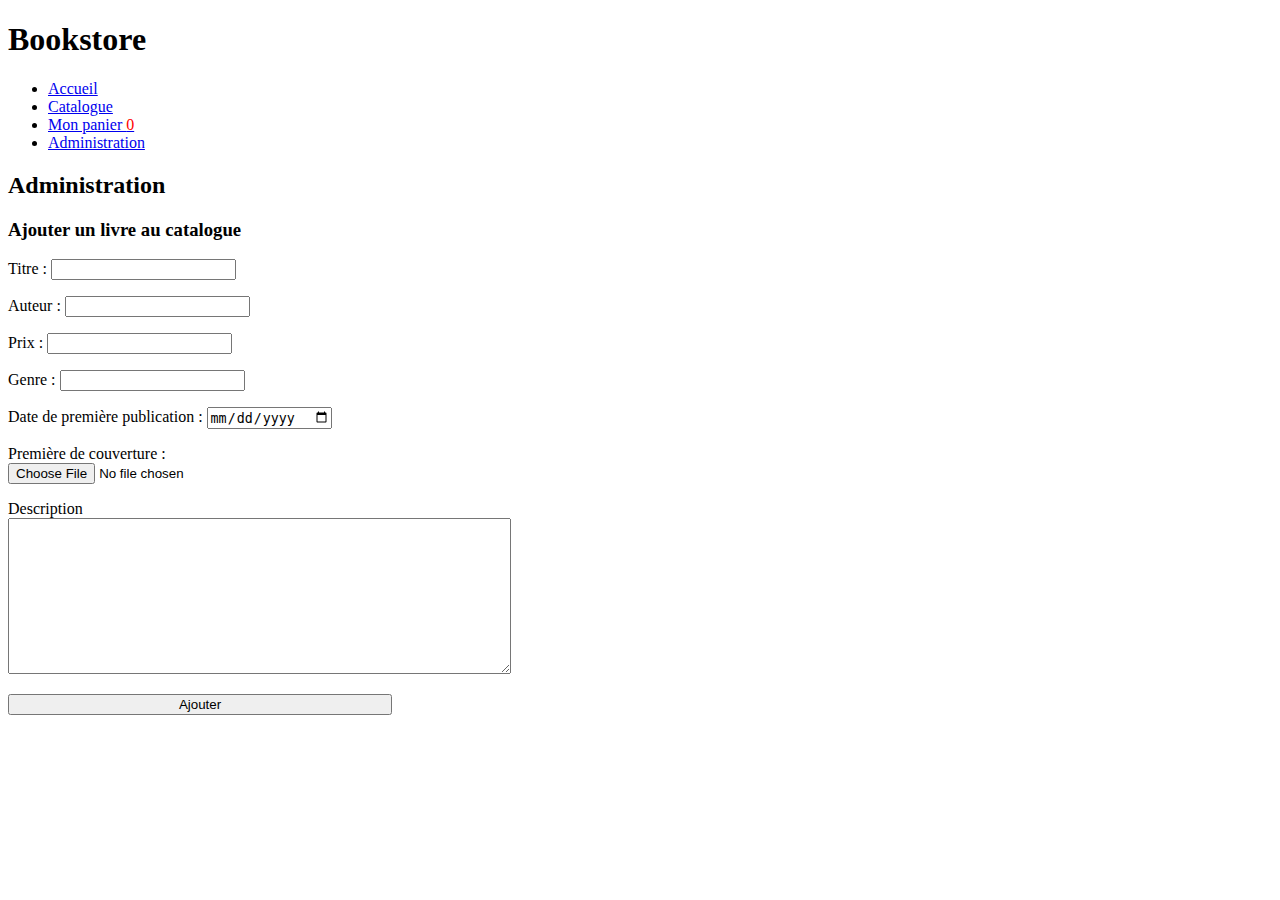
<file: Bookstore/src/main/webapp/admin-add-book-in-catalogue.html>
<!DOCTYPE html>
<html>
<head>
	<meta charset="utf-8">
	<link rel="stylesheet" href="css/global.css">	
	<link rel="stylesheet" href="css/admin-add-book.css">
	<title>ADMIN - Ajouter un livre</title>
</head>
<body>
	<h1>Bookstore</h1>
	<nav>
		<ul>
			<li><a href="index.html">Accueil</a></li>
			<li><a href="catalog.html">Catalogue</a></li>
			<li><a href="cart.html">Mon panier <span id="cart-count">0</span></a></li>
			<li><a href="admin.html">Administration</a></li>
		</ul>
	</nav>
	
	<h2>Administration</h2>
	<h3>Ajouter un livre au catalogue</h3>
	
	<form action="NewBookInCatalogueServletJSP" method="post" id="add-book-form" enctype="multipart/form-data">
		
		<div class="form-group">
			<label for="title">Titre : </label>
			<input type="text" name="title" />
		</div>
		<div class="form-group">
			<label for="author">Auteur : </label>
			<input type="text" name="author" />
		</div>
		<div class="form-group">	
			<label for="price">Prix : </label>
			<input type="number" name="price" />
		</div>
		<div class="form-group">
			<label for="genre">Genre : </label>
			<input type="text" name="genre" />
		</div>
		<div class="form-group">
			<label for="publish_date">Date de première publication : </label>
			<input type="date" name="publish_date" />
		</div>
		<div class="form-group">
			<label for="imageFile">Première de couverture : </label>
			<input type="file" name="imageFile" />
		</div>
		<div class="form-group">
			<label for="description">Description</label>
			<textarea name="description" cols="60" rows="10"></textarea> 
		</div>
		

		<input type="submit" value="Ajouter">
	</form>
	
</body>
</html>
</file>
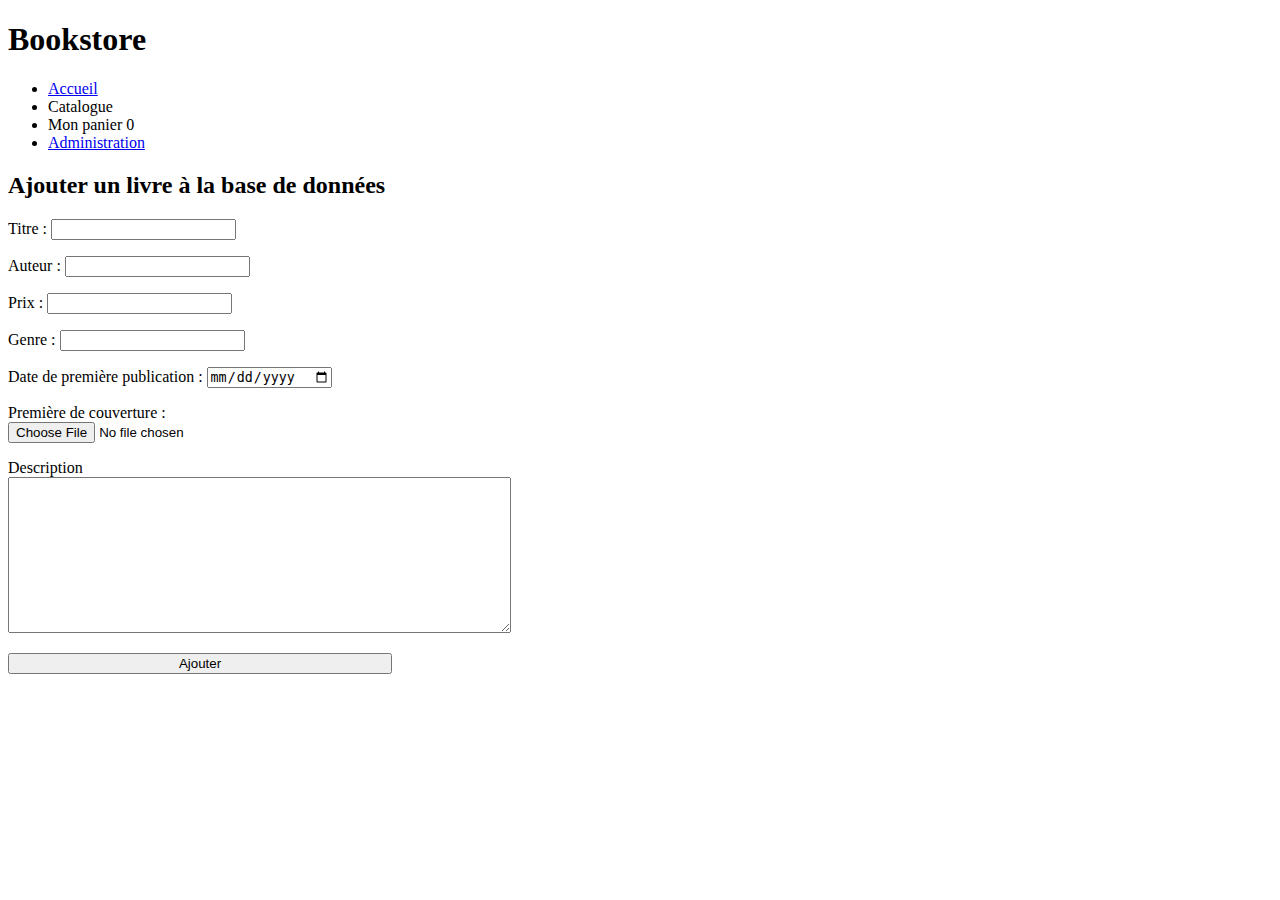
<file: Bookstore/src/main/webapp/admin-add-book.html>
<!DOCTYPE html>
<html>
<head>
	<meta charset="ISO-8859-1">
	<link rel="stylesheet" href="css/admin-add-book.css">
	<title>ADMIN - Ajouter un livre</title>
</head>
<body>
	<h1>Bookstore</h1>
	<nav>
		<ul>
			<li><a href="index.html">Accueil</a></li>
			<li>Catalogue</li>
			<li>Mon panier <span id="cart-count">0</span></li>
			<li><a href="admin-add-book.html">Administration</a></li>
		</ul>
	</nav>
	
	<h2>Ajouter un livre � la base de donn�es</h2>
	
	<form action="BookServletJSP" method="post" id="add-book-form" enctype="multipart/form-data">
		
		<div class="form-group">
			<label for="title">Titre : </label>
			<input type="text" name="title" />
		</div>
		<div class="form-group">
			<label for="author">Auteur : </label>
			<input type="text" name="author" />
		</div>
		<div class="form-group">	
			<label for="price">Prix : </label>
			<input type="number" name="price" />
		</div>
		<div class="form-group">
			<label for="genre">Genre : </label>
			<input type="text" name="genre" />
		</div>
		<div class="form-group">
			<label for="publish_date">Date de premi�re publication : </label>
			<input type="date" name="publish_date" />
		</div>
		<div class="form-group">
			<label for="cover">Premi�re de couverture : </label>
			<input type="file" name="cover" />
		</div>
		<div class="form-group">
			<label for="description">Description</label>
			<textarea name="description" cols="60" rows="10"></textarea> 
		</div>
		

		<input type="submit" value="Ajouter">
	</form>
	
</body>
</html>
</file>
<file: Bookstore/src/main/webapp/css/global.css>
#cart-count {
	color: red;
}
</file>
<file: Bookstore/src/main/webapp/css/admin-add-book.css>
#add-book-form {
	display:flex;
	flex-direction: column;
	gap: 16px;
	width: 30vw;
}
</file>
